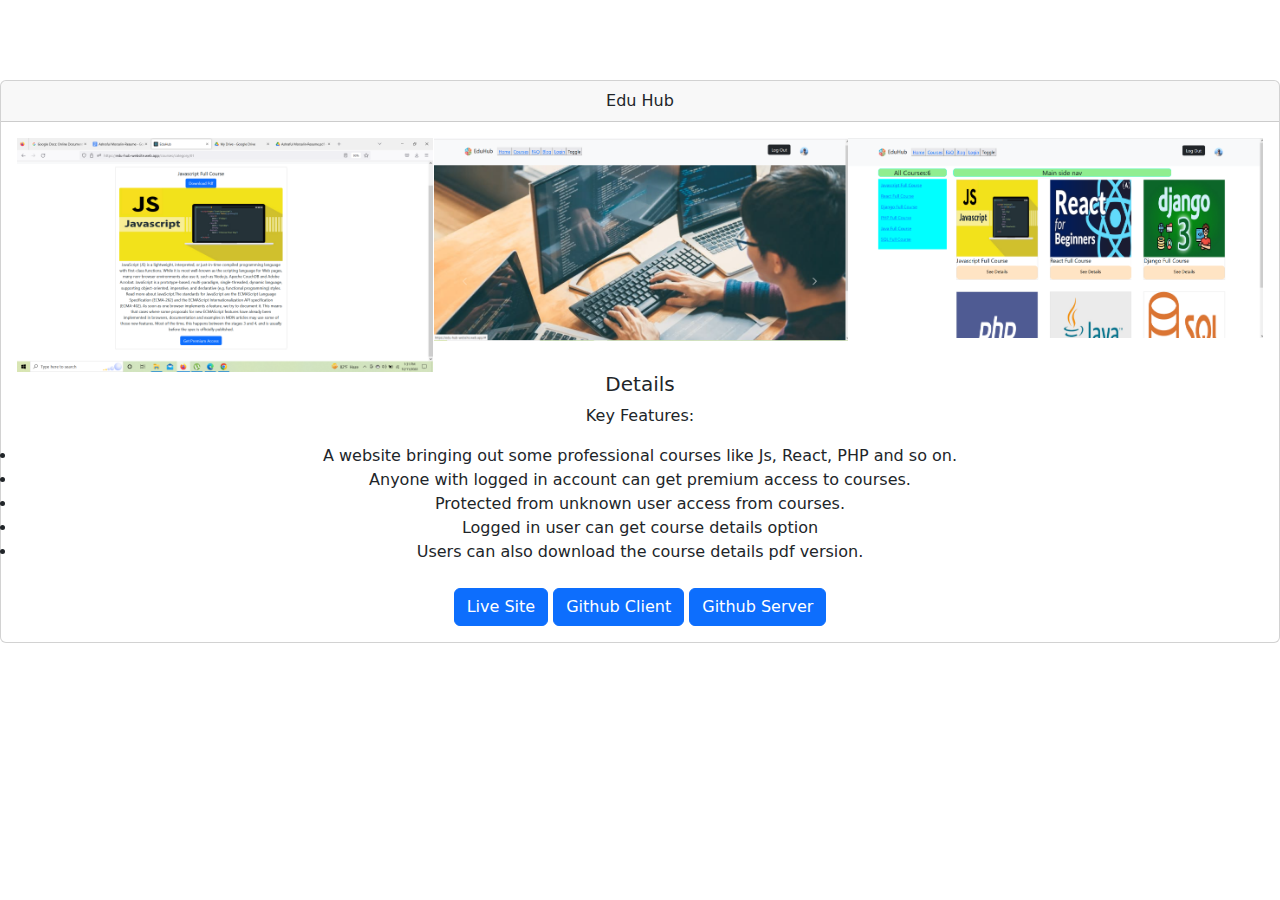
<file: eduhub.html>
<!DOCTYPE html>
<html lang="en">

<head>
    <meta charset="UTF-8">
    <meta http-equiv="X-UA-Compatible" content="IE=edge">
    <meta name="viewport" content="width=device-width, initial-scale=1.0">
    <title>Ashraful Morsalin, Web Developer</title>
    <link rel="stylesheet" href="css/style.css">
    <link rel="stylesheet" href="https://cdn.jsdelivr.net/npm/bootstrap@5.2.3/dist/css/bootstrap.min.css">
</head>

<body>
    <section>
        <div class="card text-center">
            <div class="card-header">
                Edu Hub
            </div>
            <div class="card-body">
                <div class="img2">
                    <div><img src="assets/edu1.png" alt="" class="img-fluid"></div>
                    <div><img src="assets/edu2.png" alt="" class="img-fluid"></div>
                    <div><img src="assets/edu3.png" alt="" class="img-fluid"></div>
                    <!-- <img src="assets/horse1.png" alt="" class="img-fluid">
                    <img src="assets/horse2.png" alt="" class="img-fluid">
                    <img src="assets/horse3.png" alt="" class="img-fluid"> -->
                </div>
                <h5 class="card-title font-bold">Details</h5>
                <p class="card-text">Key Features:<br>

                    <li>A website bringing out some professional courses like Js, React, PHP and so on.
                        <br>
                    </li>
                    <li>Anyone with logged in account can get premium access to courses.<br></li>
                    <li>Protected from unknown user access from courses.</li>
                    <li>Logged in user can get course details option</li>
                    <li>Users can also download the course details pdf version.</li>


                </p>
                <!-- <a href="#" class="btn btn-primary">Go somewhere</a> -->
                <a class="btn btn-primary mt-2" href="https://edu-hub-website.web.app/" target="_blank">Live Site</a>
                <a class="btn btn-primary mt-2" href="https://github.com/AshrafulMorsalinSizan99/Edu-Hub-Client"
                    target="_blank">Github
                    Client</a>
                <a class="btn btn-primary mt-2" href="https://github.com/AshrafulMorsalinSizan99/Edu-Hub-Server"
                    target="_blank">Github
                    Server</a>
            </div>

        </div>
    </section>
    <script src="https://cdn.jsdelivr.net/npm/bootstrap@5.2.3/dist/js/bootstrap.bundle.min.js"></script>
</body>

</html>
</file>
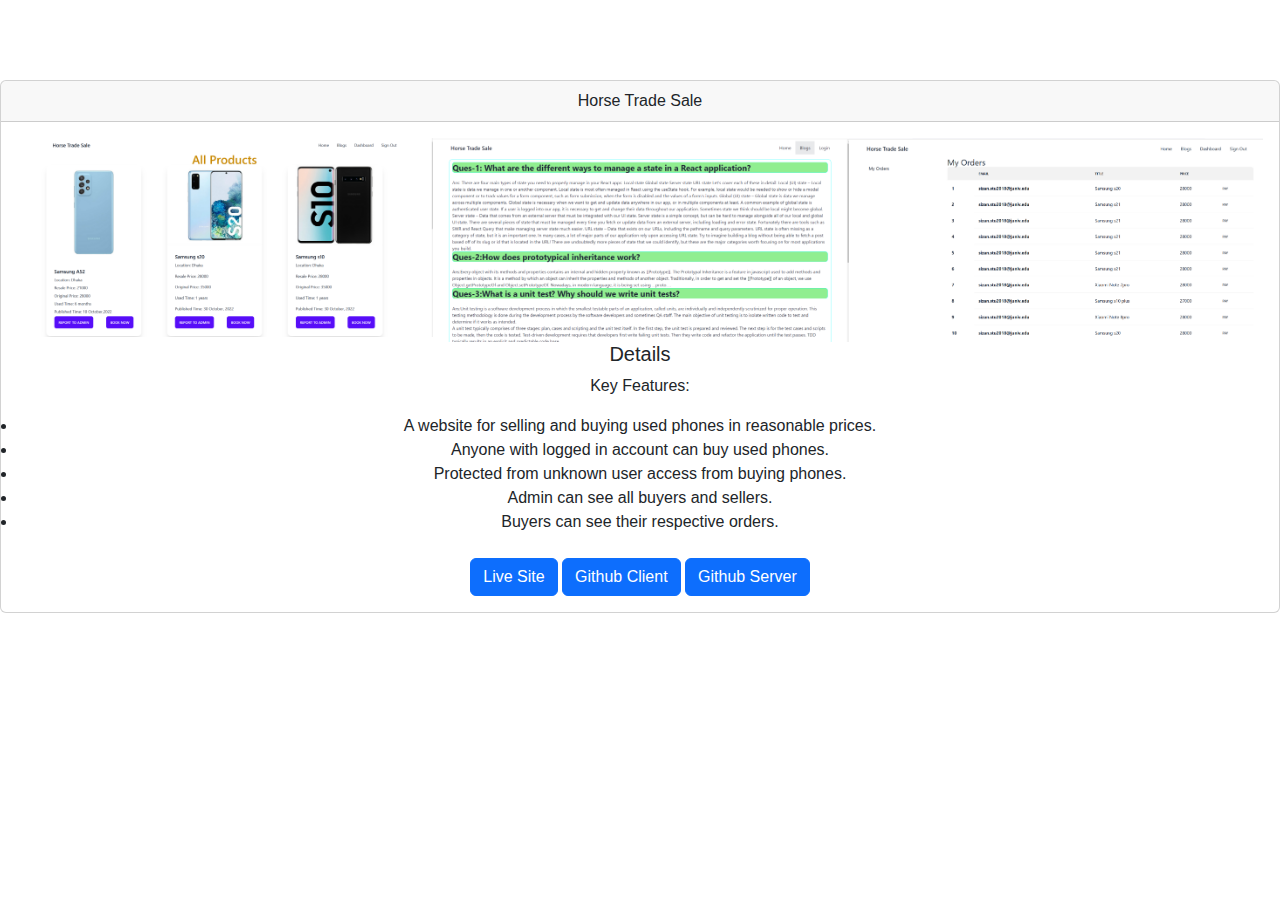
<file: horse.html>
<!DOCTYPE html>
<html lang="en">

<head>
    <meta charset="UTF-8">
    <meta http-equiv="X-UA-Compatible" content="IE=edge">
    <meta name="viewport" content="width=device-width, initial-scale=1.0">
    <title>Ashraful Morsalin, Web Developer</title>
    <link rel="stylesheet" href="https://cdn.jsdelivr.net/npm/bootstrap@5.2.3/dist/css/bootstrap.min.css">
    <link rel="stylesheet" href="css/style.css">
</head>

<body>
    <section>
        <div class="card text-center">
            <div class="card-header">
                Horse Trade Sale
            </div>
            <div class="card-body">
                <div class="img1">
                    <div><img src="assets/horse1.png" alt="" class="img-fluid"></div>
                    <div><img src="assets/horse2.png" alt="" class="img-fluid"></div>
                    <div><img src="assets/horse3.png" alt="" class="img-fluid"></div>
                    <!-- <img src="assets/horse1.png" alt="" class="img-fluid">
                    <img src="assets/horse2.png" alt="" class="img-fluid">
                    <img src="assets/horse3.png" alt="" class="img-fluid"> -->
                </div>
                <h5 class="card-title font-bold">Details</h5>
                <p class="card-text">Key Features:<br>

                    <li>A website for selling and buying used phones in reasonable prices.<br></li>
                    <li>Anyone with logged in account can buy used phones.<br></li>
                    <li>Protected from unknown user access from buying phones.</li>
                    <li>Admin can see all buyers and sellers.</li>
                    <li>Buyers can see their respective orders.</li>


                </p>
                <!-- <a href="#" class="btn btn-primary">Go somewhere</a> -->
                <a class="btn btn-primary mt-2" href="https://horse-trade-sale.web.app/" target="_blank">Live Site</a>
                <a class="btn btn-primary mt-2"
                    href="https://github.com/AshrafulMorsalinSizan99/horse-trade-sale-client" target="_blank">Github
                    Client</a>
                <a class="btn btn-primary mt-2"
                    href="https://github.com/AshrafulMorsalinSizan99/horse-trade-sale-server" target="_blank">Github
                    Server</a>
            </div>

        </div>
    </section>
    <script src="https://cdn.jsdelivr.net/npm/bootstrap@5.2.3/dist/js/bootstrap.bundle.min.js"></script>
</body>

</html>
</file>
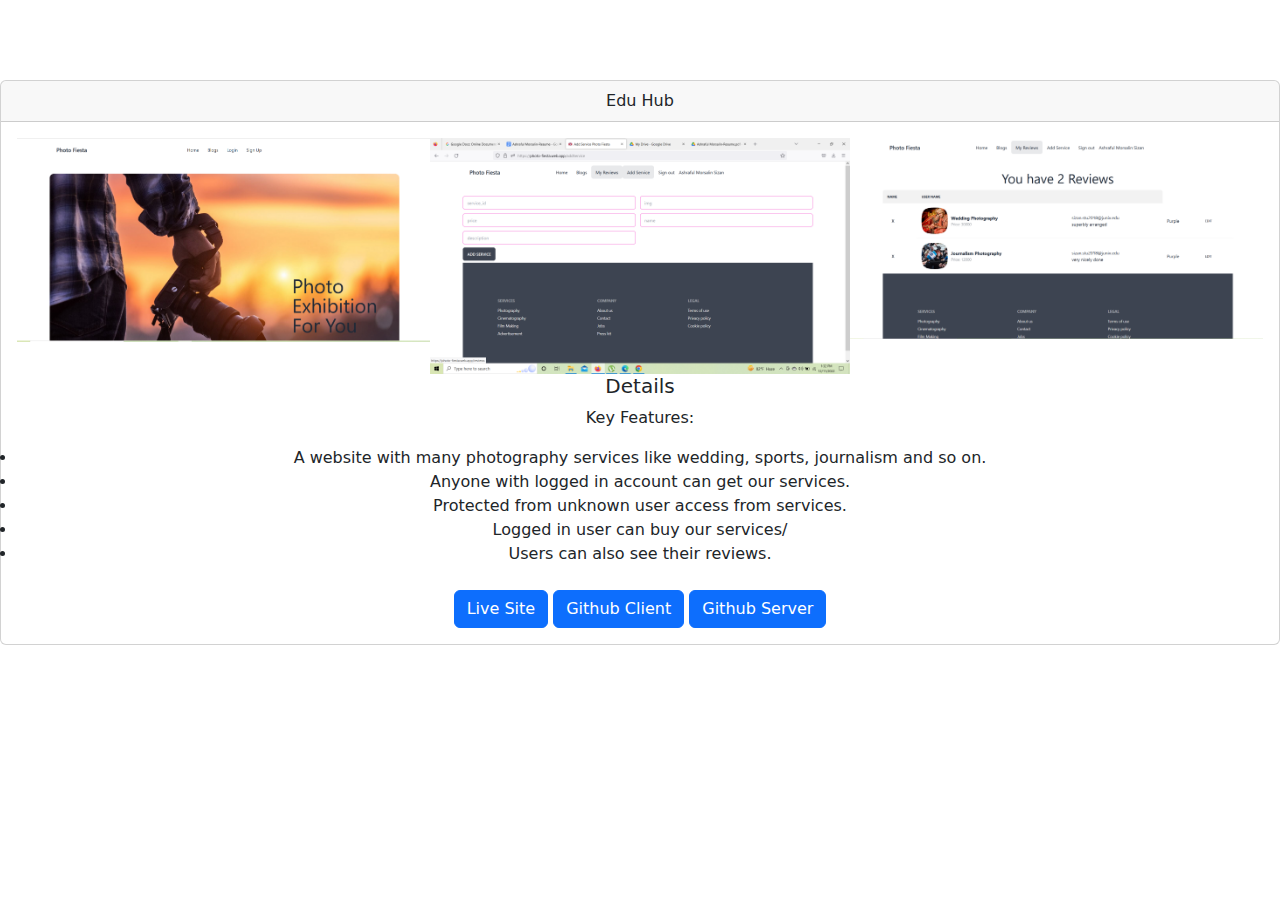
<file: photo.html>
<!DOCTYPE html>
<html lang="en">

<head>
    <meta charset="UTF-8">
    <meta http-equiv="X-UA-Compatible" content="IE=edge">
    <meta name="viewport" content="width=device-width, initial-scale=1.0">
    <title>Ashraful Morsalin, Web Developer</title>
    <link rel="stylesheet" href="css/style.css">
    <link rel="stylesheet" href="https://cdn.jsdelivr.net/npm/bootstrap@5.2.3/dist/css/bootstrap.min.css">
</head>

<body>
    <section>
        <div class="card text-center">
            <div class="card-header">
                Edu Hub
            </div>
            <div class="card-body">
                <div class="img2">
                    <div><img src="assets/photo1.png" alt="" class="img-fluid"></div>
                    <div><img src="assets/photo2.png" alt="" class="img-fluid"></div>
                    <div><img src="assets/photo3.png" alt="" class="img-fluid"></div>
                    <!-- <img src="assets/horse1.png" alt="" class="img-fluid">
                    <img src="assets/horse2.png" alt="" class="img-fluid">
                    <img src="assets/horse3.png" alt="" class="img-fluid"> -->
                </div>
                <h5 class="card-title font-bold">Details</h5>
                <p class="card-text">Key Features:<br>

                    <li>A website with many photography services like wedding, sports, journalism and so on.
                        <br>
                    </li>
                    <li>Anyone with logged in account can get our services.<br></li>
                    <li>Protected from unknown user access from services.</li>
                    <li>Logged in user can buy our services/</li>
                    <li>Users can also see their reviews.</li>


                </p>
                <!-- <a href="#" class="btn btn-primary">Go somewhere</a> -->
                <a class="btn btn-primary mt-2" href="https://photo-fiesta.web.app/" target="_blank">Live Site</a>
                <a class="btn btn-primary mt-2" href="https://github.com/AshrafulMorsalinSizan99/Photo-Fiesta"
                    target="_blank">Github
                    Client</a>
                <a class="btn btn-primary mt-2" href="https://github.com/AshrafulMorsalinSizan99/Photo-Fiesta-Server"
                    target="_blank">Github
                    Server</a>
            </div>

        </div>
    </section>
    <script src="https://cdn.jsdelivr.net/npm/bootstrap@5.2.3/dist/js/bootstrap.bundle.min.js"></script>
</body>

</html>
</file>
<file: css/style.css>
body {
    font-family: sans-serif;
    width: 100%;

}

a {
    text-decoration: none;
}

section {
    padding: 5rem 0;
}

.main-btn {
    display: inline-block;
    background-color: dodgerblue;
    color: white;
    font-weight: 500;
    font-size: 0.875rem;
    line-height: 2.875rem;
    text-align: center;
    cursor: pointer;
    border-radius: 0.3125rem;
    border: 1px solid black;
    padding: 0 2.625rem;
    transition: all .3s ease-in-out;
}

.main-btn:hover {
    background-color: white;
    color: black
}

.header-wrapper .nav-item {
    margin: 0 0.625rem;
}

.header-wrapper .nav-item .nav-link {
    font-size: 0.9375rem;
    font-weight: 500;
    color: black;
    display: inline-block;
}

.header-wrapper .nav-item .nav-link.active,
.header-wrapper .nav-item .nav-link:hover {
    color: blue;
}

.header-scrolled {
    position: fixed;
    top: 0;
    left: 0;
    width: 100%;
    background-color: white;
}

.btn:hover {
    background-color: white;
    color: black;
}

.top-right-img img {
    height: 300px;
    width: 500px;
}

.banner-wrapper {
    padding-top: 6.875rem;
}

.footer-wrapper .newsletter {
    width: 100%;
    height: 100%;
    background-color: skyblue;
    color: black;
}

.img1 {
    display: flex;
    flex-direction: row;
}

.img2 {
    display: flex;
    flex-direction: row;
}

.link {
    display: flex;
    justify-content: space-between;
}

.footer-wrapper .social-icons li {
    margin: 0.375rem;
}

.footer-wrapper .social-icons li a {
    line-height: 1.875rem;
    font-size: 1.5625rem;
    display: inline-block;
    margin: 0 0.625rem;
}

.banner-content {
    margin-top: 10px;
    vertical-align: middle;
    align-self: center;
}

@media (max-width:1200px) {}

@media (max-width:992px) {
    .header-scrolled {
        height: auto;
    }

    .header-wrapper .navbar-collapse {
        margin-top: -0.125rem;

    }

    .header-wrapper .menu-navbar-nav {
        text-align: center;
        background-color: white;
    }

    .header-wrapper .nav-item .nav-link {
        margin-top: 0.9375rem;
    }
}

@media (max-width:768px) {}
</file>
